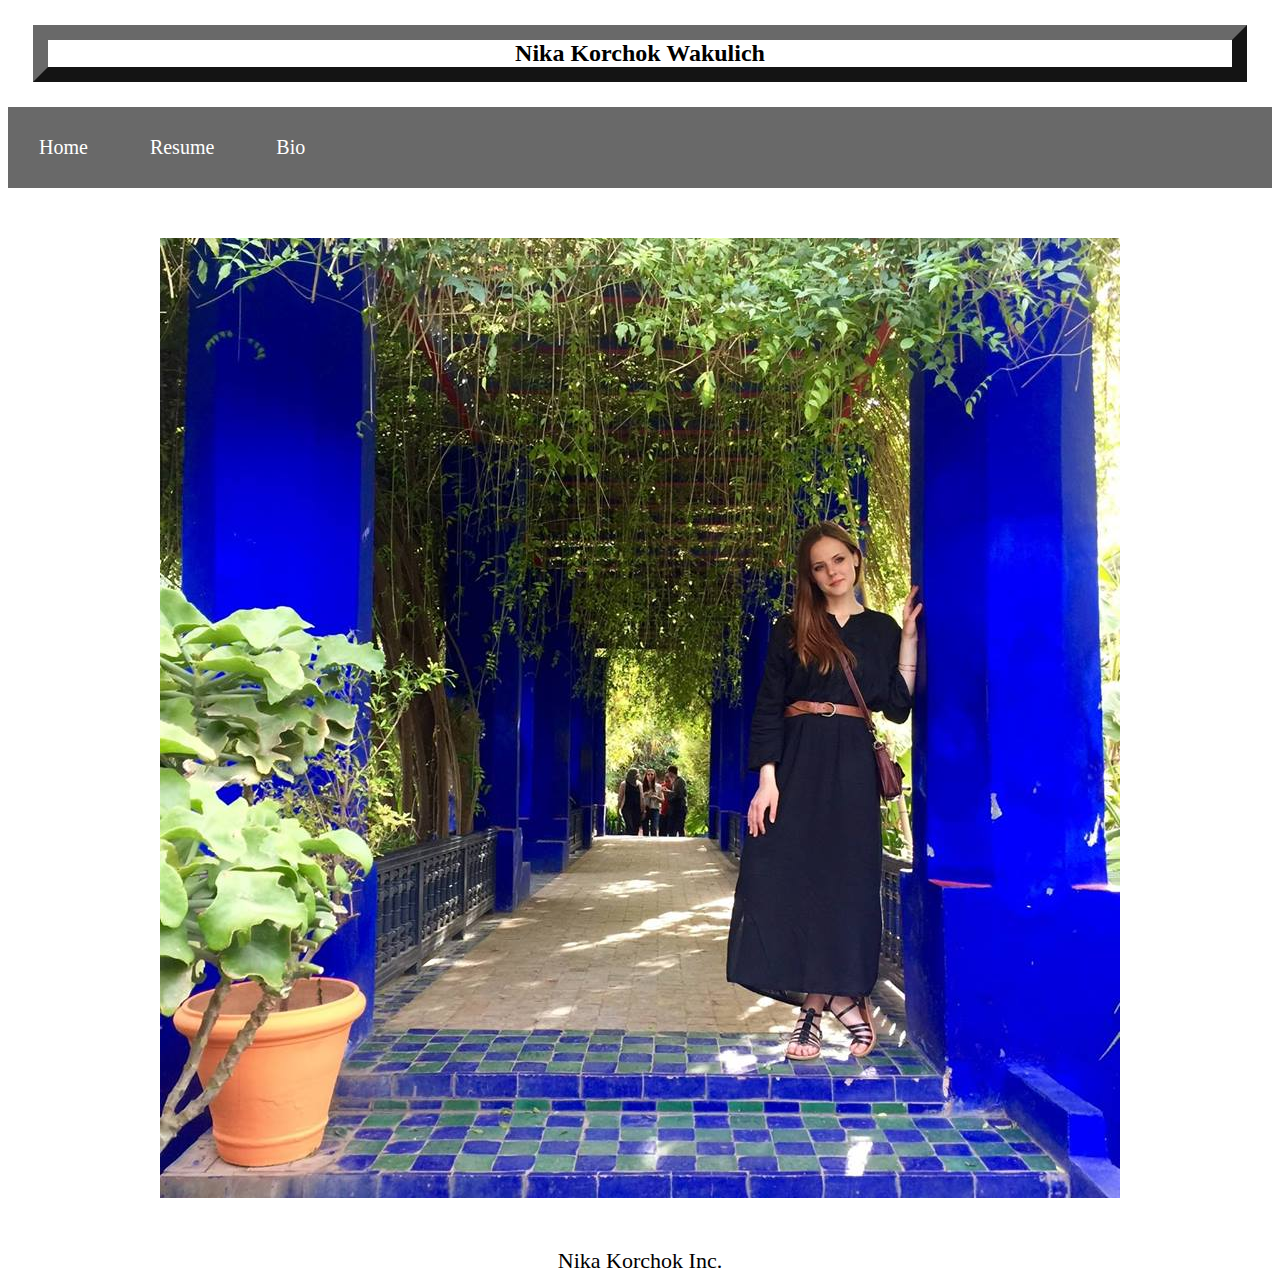
<file: index.html>
<!DOCTYPE html>
<html>

<head>

    <title> Comp 20: Web Programming, Lab 4 </title>
    <link rel="stylesheet" type="text/css" href="resumestyle.css">
    <meta name="author" content= "Nika Korchok">

</head>

<body>

    <header>
        <h1> Nika Korchok Wakulich </h1>
    </header>

    <nav>
        <ul>
            <li><a class= "one" href= "/">Home</a></li>
            <li><a class = "two" href= "/resume">Resume</a></li>
            <li><a class = "three" href= "/bio">Bio</a></li>
        </ul>
        
    </nav>

    <p> <img src= "profileimg.jpg" alt="Nika Korchok Wakulich"/> </p>

    <div class= "footer"> Nika Korchok Inc. </div>

</body>

</html>
</file>
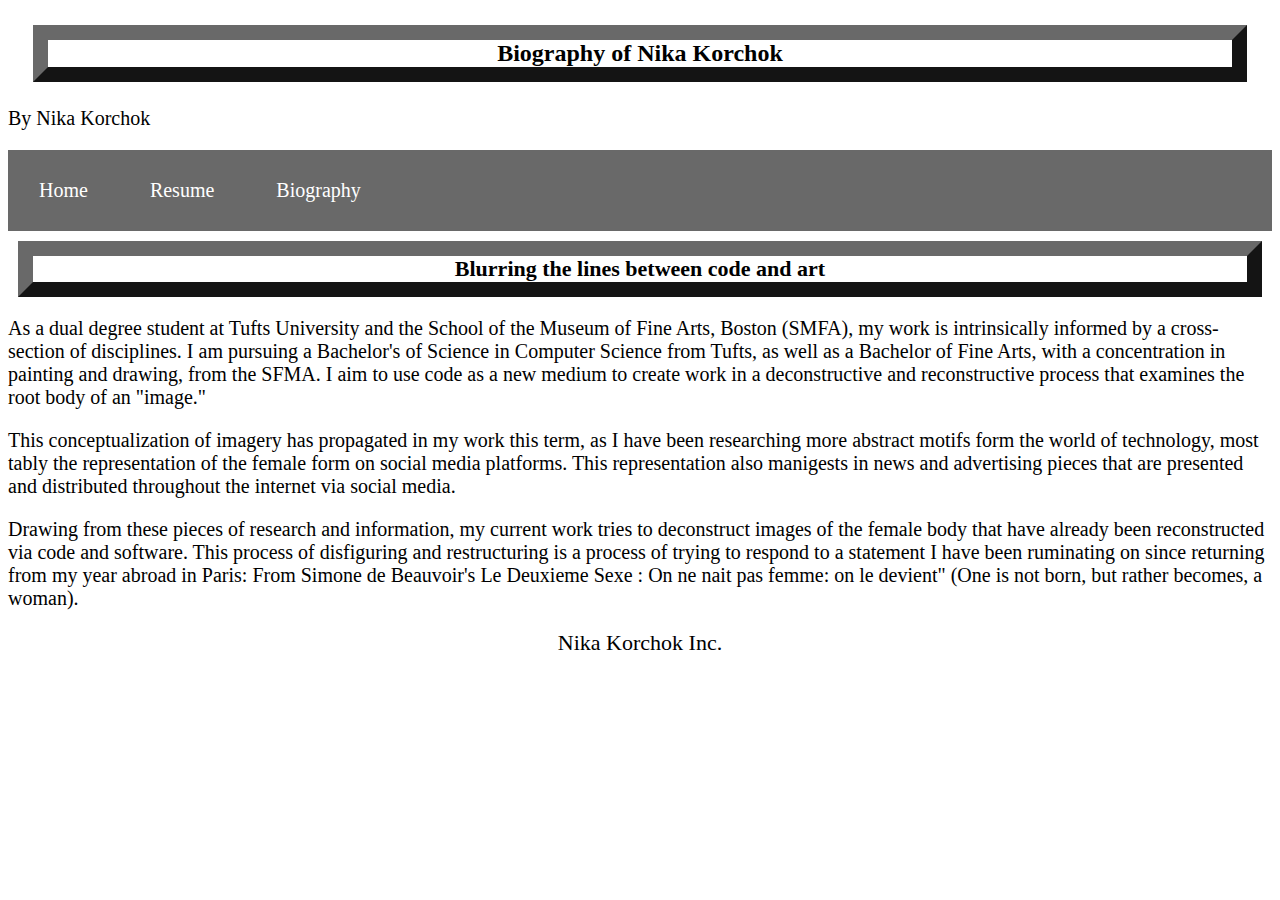
<file: bio.html>
<!DOCTYPE html>

<html>

<head>
    <meta name= "author" content= "Nika Korchok">
    <meta name= "description" content= "Biography of Nika Korchok">
    <meta name= "language" content= "English">
    <meta name= "keywords" content= "Programming, artist, design">
    <link rel="stylesheet" type="text/css" href="resumestyle.css">
    <title>Biography - Nika Korchok</title>
</head>

<body>
    <header>
        <h1> Biography of Nika Korchok </h1> 
            <p class= "byline"> By Nika Korchok </p>

    </header>    
    <nav>
        <ul>
            <li> <a href= "/">Home</a> </li>
            <li> <a href= "/resume">Resume</a></li>
            <li> <a href= "/bio">Biography</a></li>
        </ul>
    </nav>
    <div class = "bio">
        <h2> Blurring the lines between code and art </h2>
        <p> As a dual degree student at Tufts University and the School of the Museum of Fine Arts, Boston (SMFA), my work is intrinsically informed by a cross-section of disciplines. I am pursuing a Bachelor's of Science in Computer Science from Tufts, as well as a Bachelor of Fine Arts, with a concentration in painting and drawing, from the SFMA. I aim to use code as a new medium to create work in a deconstructive and reconstructive process that examines the root body of an "image."</p>
        <p> This conceptualization of imagery has propagated in my work this term, as I have been researching more abstract motifs form the world of technology, most tably the representation of the female form on social media platforms. This representation also manigests in news and advertising pieces that are presented and distributed throughout the internet via social media. </p>
        <p> Drawing from these pieces of research and information, my current work tries to deconstruct images of the female body that have already been reconstructed via code and software. This process of disfiguring and restructuring is a process of trying to respond to a statement I have been ruminating on since returning from my year abroad in Paris: From Simone de Beauvoir's <span class= "title"> Le Deuxieme Sexe </span> : On ne nait pas femme: on le devient" (One is not born, but rather becomes, a woman). </p>
    </div>


<div class= "footer"> Nika Korchok Inc. </div>

</body>

</html>
</file>
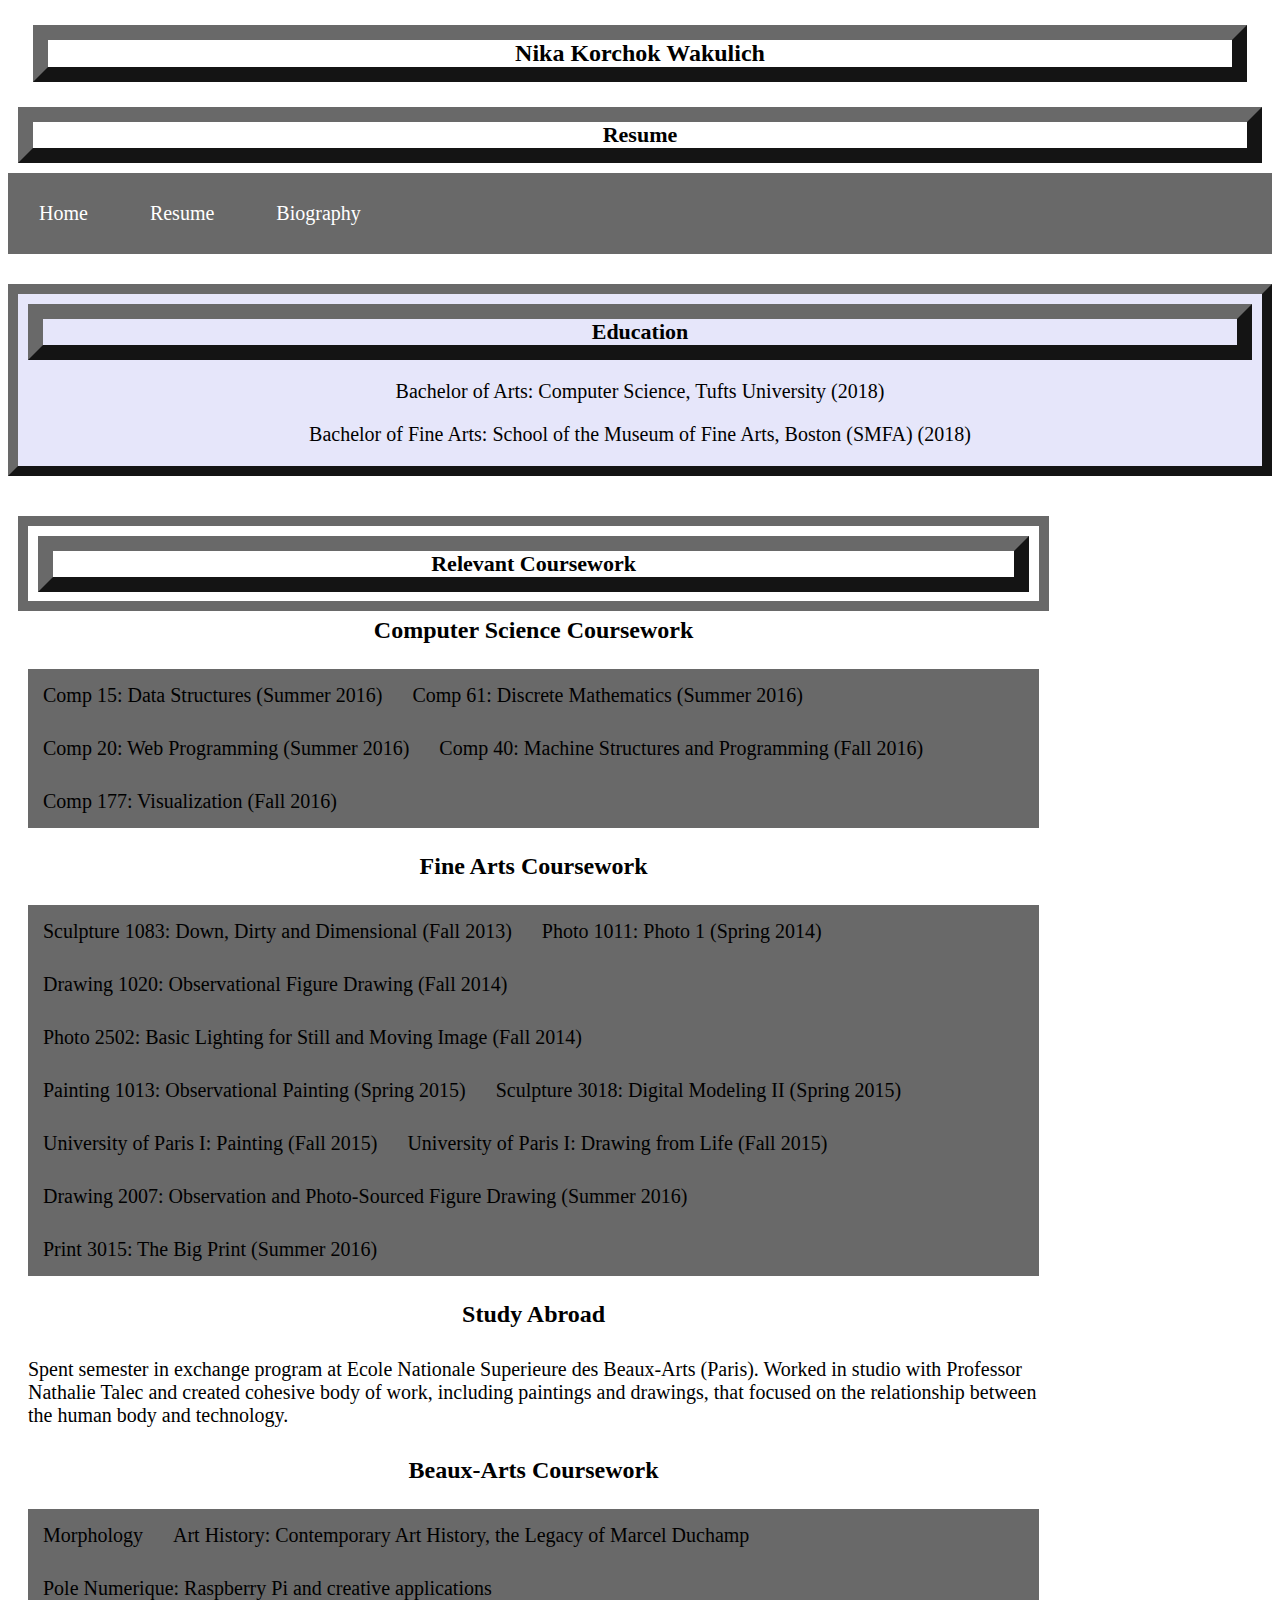
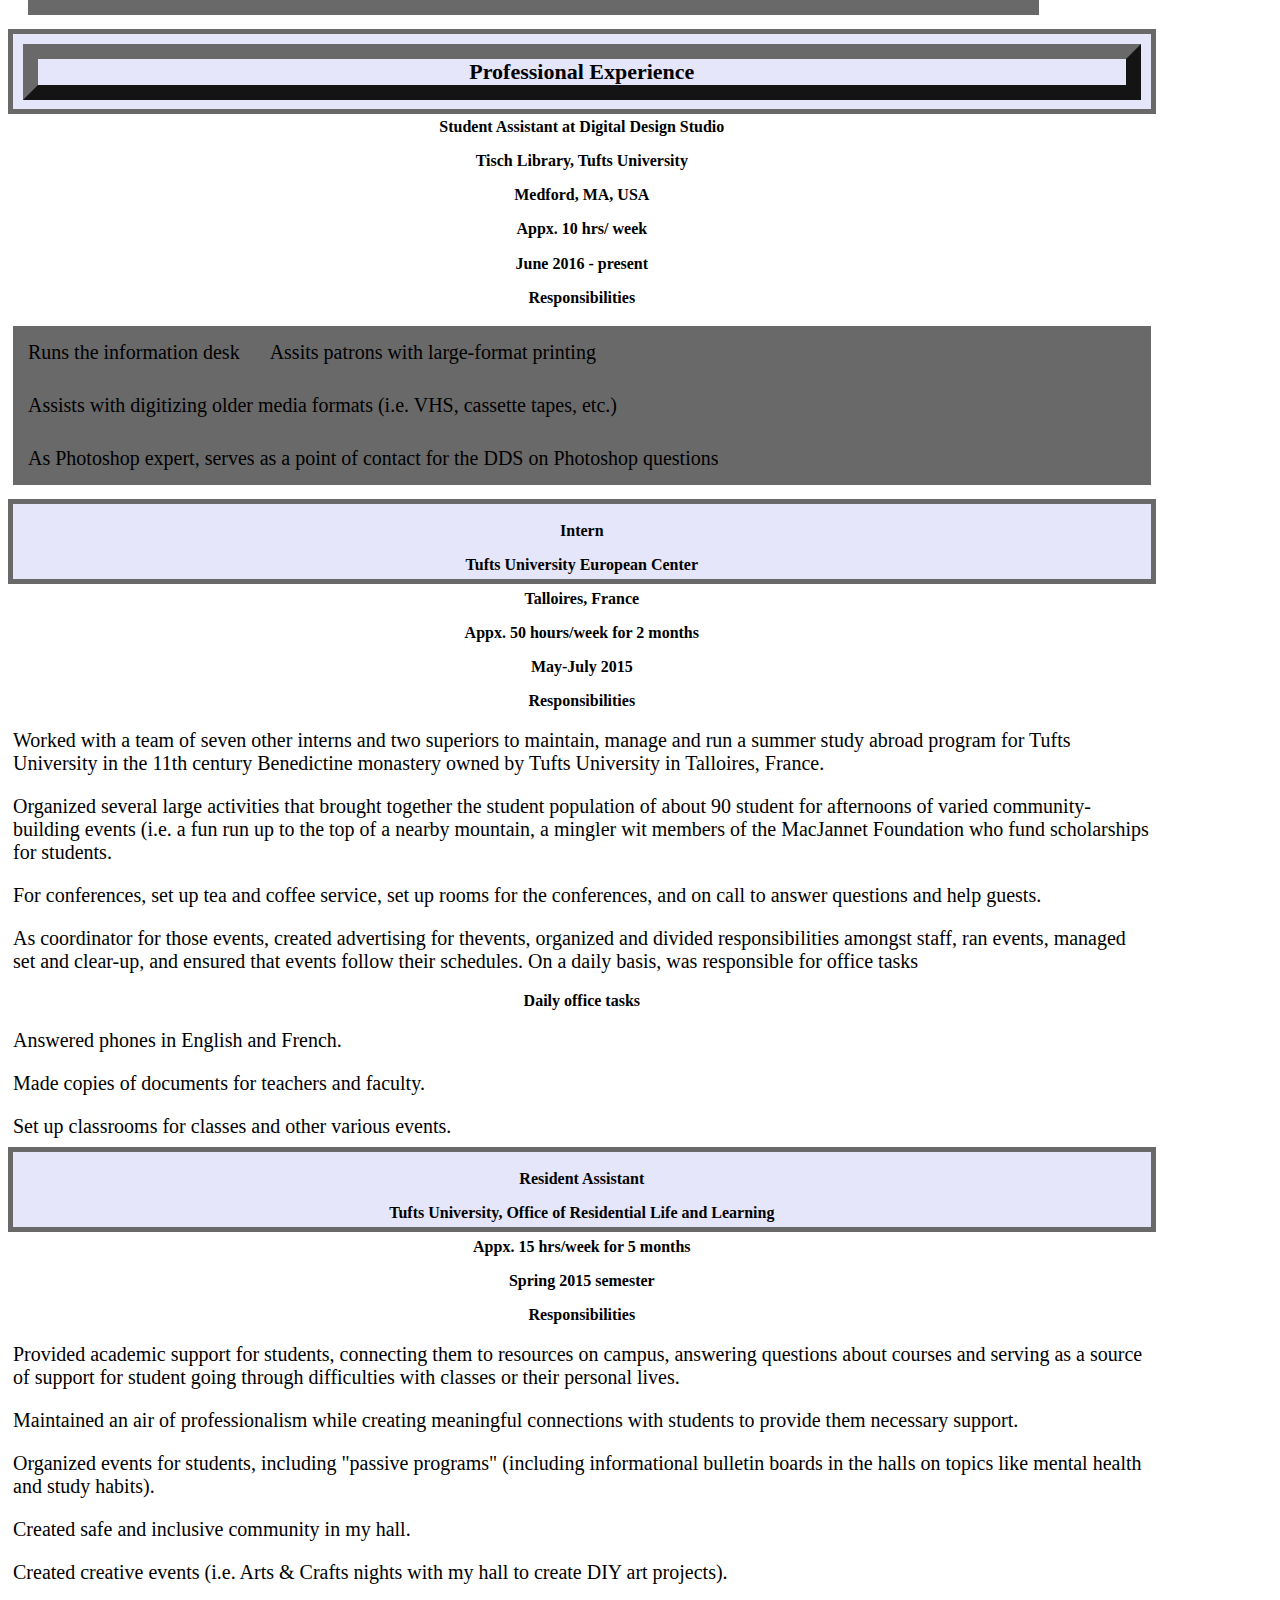
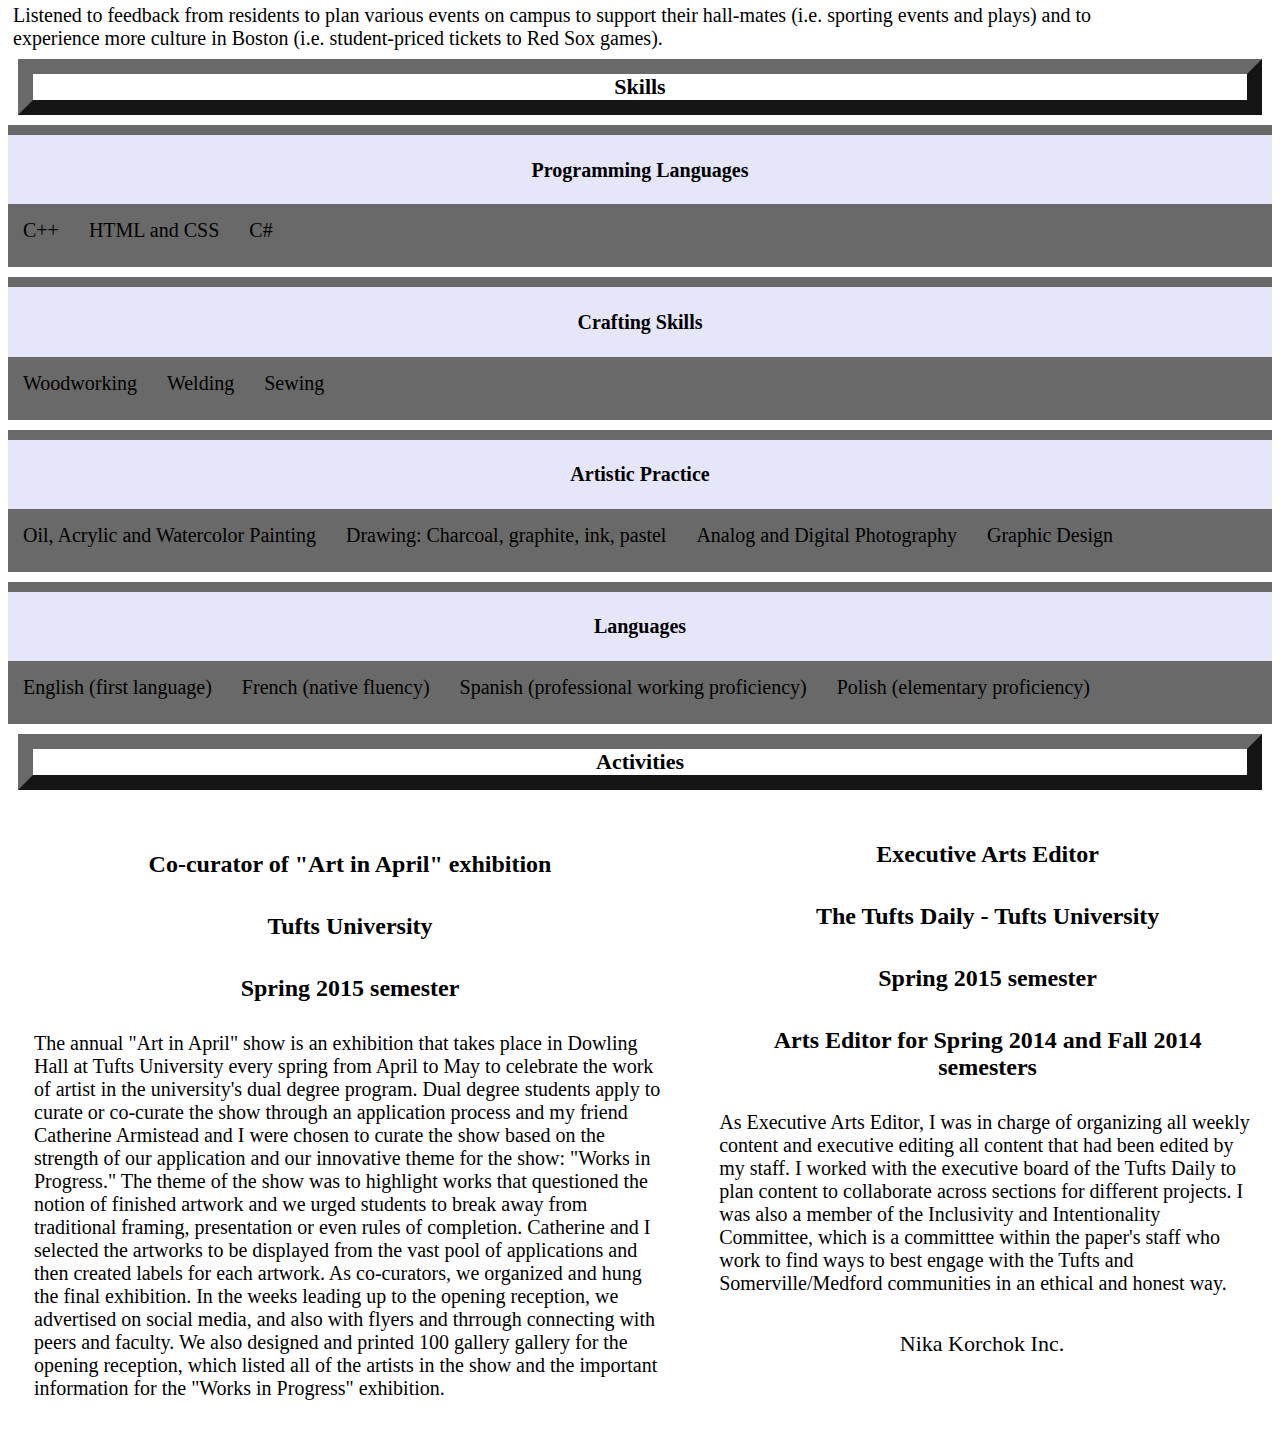
<file: resume.html>
<!DOCTYPE html>
<html lang= "en">

<head>

    <title> Comp 20: Web Programming, Lab 4 </title>
    <meta name="author" content= "Nika Korchok">
    <meta name= "description" content= "Biography of Nika Korchok">
    <meta name= "keywords" content= "Programming, artist, design">
    <link rel="stylesheet" type="text/css" href="resumestyle.css">

</head>

<body>

    <header>
        <h1> Nika Korchok Wakulich </h1>
        <h2> Resume </h2>
    </header>

    <nav>
        <ul>
            <li><a class = "active" href= "/">Home</a></li>
            <li><a href= "/resume">Resume</a> </li>
            <li><a href= "/bio">Biography</a></li>
        </ul>
    </nav>

    <div class = "education">
        <h2> Education </h2>
        <p> Bachelor of Arts: Computer Science, Tufts University (2018)</p>
        <p> Bachelor of Fine Arts: School of the Museum of Fine Arts, Boston (SMFA) (2018) </p>


    </div>

    <div class = "coursework">
        <h2> Relevant Coursework </h2>
        <h3> Computer Science Coursework </h3>
        <ul>
            <li> Comp 15: Data Structures (Summer 2016) </li>
            <li> Comp 61: Discrete Mathematics (Summer 2016) </li>
            <li> Comp 20: Web Programming (Summer 2016)</li>
            <li> Comp 40: Machine Structures and Programming (Fall 2016) </li>
            <li> Comp 177: Visualization (Fall 2016) </li>
        </ul>
        <h3> Fine Arts Coursework </h3>
        <ul>
            <li> Sculpture 1083: Down, Dirty and Dimensional (Fall 2013)</li>
            <li> Photo 1011: Photo 1 (Spring 2014)</li>
            <li> Drawing 1020: Observational Figure Drawing (Fall 2014) </li>
            <li> Photo 2502: Basic Lighting for Still and Moving Image (Fall 2014) </li>
            <li> Painting 1013: Observational Painting (Spring 2015)</li>
            <li> Sculpture 3018: Digital Modeling II (Spring 2015) </li>
            <li> University of Paris I: Painting (Fall 2015) </li>
            <li> University of Paris I: Drawing from Life (Fall 2015)</li>
            <li> Drawing 2007: Observation and Photo-Sourced Figure Drawing (Summer 2016)</li>
            <li> Print 3015: The Big Print (Summer 2016) </li>
        </ul>
        <h3> Study Abroad </h3>
        <p> Spent semester in exchange program at Ecole Nationale Superieure des Beaux-Arts (Paris). Worked in studio with Professor Nathalie Talec and created cohesive body of work, including paintings and drawings, that focused on the relationship between the human body and technology. </p>
        <h3> Beaux-Arts Coursework </h3>
        <ul>
                <li> Morphology </li>
                <li> Art History: Contemporary Art History, the Legacy of Marcel Duchamp </li>
                <li> Pole Numerique: Raspberry Pi and creative applications </li>
        </ul>
    </div>

    <div class = "professional">
        <h2> Professional Experience</h2>
            <h4> Student Assistant at Digital Design Studio </h4>
            <h4> Tisch Library, Tufts University</h4>
            <h4> Medford, MA, USA </h4>
            <h4> Appx. 10 hrs/ week </h4>
            <h4> June 2016 - present</h4>
            <h4> Responsibilities </h4>
                <ul>
                    <li> Runs the information desk </li>
                    <li> Assits patrons with large-format printing </li>
                    <li> Assists with digitizing older media formats (i.e. VHS, cassette tapes, etc.) </li>
                    <li> As Photoshop expert, serves as a point of contact for the DDS on Photoshop questions </li>
                </ul>
        </div>
        <div class= "professional">
            <h4> Intern </h4>
            <h4> Tufts University European Center </h4>
            <h4> Talloires, France </h4> 
            <h4> Appx. 50 hours/week for 2 months </h4>
            <h4> May-July 2015</h4>
            <h4> Responsibilities </h4>
                    <p> Worked with a team of seven other interns and two superiors to maintain, manage and run a summer study abroad program for Tufts University in the 11th century Benedictine monastery owned by Tufts University in Talloires, France.</p>
                    <p> Organized several large activities that brought together the student population of about 90 student for afternoons of varied community-building events (i.e. a fun run up to the top of a nearby mountain, a mingler wit members of the MacJannet Foundation who fund scholarships for students. </p>
                    <p> For conferences, set up tea and coffee service, set up rooms for the conferences, and on call to answer questions and help guests.</p>
                    <p> As coordinator for those events, created advertising for thevents, organized and divided responsibilities amongst staff, ran events, managed set and clear-up, and ensured that events follow their schedules. On a daily basis, was responsible for office tasks </p>
                <h4> Daily office tasks </h4>
                        <p> Answered phones in English and French. </p>
                        <p> Made copies of documents for teachers and faculty. </p>
                        <p> Set up classrooms for classes and other various events. </p>
        </div>
        <div class= "professional">
            <h4> Resident Assistant </h4>
            <h4> Tufts University, Office of Residential Life and Learning </h4>
            <h4> Appx. 15 hrs/week for 5 months </h4>
            <h4> Spring 2015 semester </h4>
            <h4> Responsibilities </h4>
                    <p> Provided academic support for students, connecting them to resources on campus, answering questions about courses and serving as a source of support for student going through difficulties with classes or their personal lives. </p>
                    <p> Maintained an air of professionalism while creating meaningful connections with students to provide them necessary support.</p>
                    <p> Organized events for students, including "passive programs" (including informational bulletin boards in the halls on topics like mental health and study habits). </p>
                    <p> Created safe and inclusive community in my hall. </p>
                    <p> Created creative events (i.e. Arts &amp; Crafts nights with my hall to create DIY art projects).</p>
                    <p> Listened to feedback from residents to plan various events on campus to support their hall-mates (i.e. sporting events and plays) and to experience more culture in Boston (i.e. student-priced tickets to Red Sox games). </p>
        </div>
    </div>

      <div class = "Resume-Section">
        <h2> Skills </h2>
        <div class= "programming">
        <h4> Programming Languages </h4>
            <ul>
                <li> C++ </li>
                <li> HTML and CSS </li>
                <li> C# </li>
            </ul>
        </div>
        <div class = "crafting">
            <h4> Crafting Skills </h4>
            <ul>
                <li> Woodworking </li>
                <li> Welding </li>
                <li> Sewing </li>
            </ul>
        </div>
        <div class = "artistic">
         <h4> Artistic Practice </h4>
            <ul>
                <li> Oil, Acrylic and Watercolor Painting </li>
                <li> Drawing: Charcoal, graphite, ink, pastel </li>
                <li> Analog and Digital Photography </li>
                <li> Graphic Design </li>
            </ul>
        </div>
        <div class= "languages">
        <h4> Languages </h4>
            <ul>
                <li> English (first language) </li>
                <li> French (native fluency) </li>
                <li> Spanish (professional working proficiency) </li>
                <li> Polish (elementary proficiency)</li>
            </ul>
        </div>
    </div>

    <div class = "resume-section">
        <h2> Activities </h2>
    
        <div class= "activities-one">
            <h3> Co-curator of "Art in April" exhibition</h3>
            <h3> Tufts University </h3>
            <h3> Spring 2015 semester </h3>
            <p> The annual "Art in April" show is an exhibition that takes place in Dowling Hall at Tufts University every spring from April to May to celebrate the work of artist in the university's dual degree program. Dual degree students apply to curate or co-curate the show through an application process and my friend Catherine Armistead and I were chosen to curate the show based on the strength of our application and our innovative theme for the show: "Works in Progress." The theme of the show was to highlight works that questioned the notion of finished artwork and we urged students to break away from traditional framing, presentation or even rules of completion. Catherine and I selected the artworks to be displayed from the vast pool of applications and then created labels for each artwork. As co-curators, we organized and hung the final exhibition. In the weeks leading up to the opening reception, we advertised on social media, and also with flyers and thrrough connecting with peers and faculty. We also designed and printed 100 gallery gallery for the opening reception, which listed all of the artists in the show and the important information for the "Works in Progress" exhibition.</p>
        </div>

        <div class= "activities-two">
            <h3> Executive Arts Editor</h3>
            <h3> The Tufts Daily - Tufts University </h3>
            <h3> Spring 2015 semester </h3>
            <h3> Arts Editor for Spring 2014 and Fall 2014 semesters </h3>
            <p> As Executive Arts Editor, I was in charge of organizing all weekly content and executive editing all content that had been edited by my staff. I worked with the executive board of the Tufts Daily to plan content to collaborate across sections for different projects. I was also a member of the Inclusivity and Intentionality Committee, which is a committtee within the paper's staff who work to find ways to best engage with the Tufts and Somerville/Medford communities in an ethical and honest way. </p>
        </div>
    </div>

    <div class= "footer"> Nika Korchok Inc. </div>

</body>
</html>
</file>
<file: resumestyle.css>
/* stylesheet for resume files */

body {
    background-color: white;
    
}

p {
    color: black;
    font-family: "Times New Roman", Times, serif;
    font-style: normal;
    font-size: 20px;
}

/*a:link, a:visited {
    background-color: grey;
    color: blue;
    padding: 20px;
    border-style: outset;
    border width: 25px;
    margin: 10px;
    background-color: #778899
}
*/



/*
div {
    padding: 30px;
    border-style: solid;
    border-width: 25px;
    border-color: #808080;
    margin: 25px;
    background-color: #778899; 

}
*/
ul {
    list-style-type: none;
    margin: 0;
    padding: 0;
    overflow: hidden;
    background-color: #696969;
}

li {
    float: left;
}

li a{
    display: inline-block;
    color: white;
    text-align: center;
    padding: 14px 16px;
    text-decoration: none;
}

li a:hover {
    background color: #FFFFFF;
}

img {
    display: block;
    max-width: 80%;
    height: auto;
    margin: auto;
    padding: 30px;
}

div.footer {
    text-align: center;
    color: black;
    font-style: normal;
    font-family: "Times New Roman", Times, serif;
    font-size: 22px;
    
}

h1 {
    text-align: center;
    border-style: outset;
    border-width: 15px;
    border-color: #696969;
    margin: 25px;
    font-style: normal;
    font-family: "Times New Roman", Times, serif;
    font-size: 24px;


}
h2 {
    text-align: center;
    border-style: outset;
    border-width: 15px;
    border-color: #696969;
    margin: 10px;
    font-style: normal;
    font-family: "Times New Roman", Times, serif;
    font-size: 22px;
}

h3 {
    text-align: center;
    color: black;
    padding: 10px;
    margin: 15px;
    font-style: normal;
    font-family: "Times New Roman", Times, serif;
    font-size: 24px;
}

h4 {
    text-align: center;
    line-height: 0.8;
    color: black;
}


div.Resume-section {
    width: 100%;
    margin: 0px;
    border: 5px solid gray;
    line-height: 150%;
}

div.activities-one {
    float: left;
    width: 50%;
    margin: 10px;
    padding: 1em;
}

div.activities-two {
    margin-left: 55%;
    border-left: 5px, solid;
    padding: 1em;
    overflow: hidden;
}

div.education{
    background-color: #E6E6FA;
    border-style: outset;
    border-width: 10px;
    border-color: #696969;
    margin: 30px 0 30px 0;
    font-family: "Palatino Linotype", "Book Antiqua", Palatino, serif;
    text-align: center;
}

div.languages, div.artistic, div.crafting, div.programming {
    background-color: #E6E6FA;
    border-style: outset;
    border-style: solid; 
    font-family: "Palatino Linotype", "Book Antiqua", Palatino, serif;
    font-size: 20px; 
    border-width: 10px 0 10px 0;
    border-color: #696969;
    margin: 10px 0 10px 0;
}

div.professional {
    float: center;
    display: inline-block;
    width: 90%;
    height: 75px;
    margin: 10px 0 10px 0;
    background-color: #E6E6FA;
    border: 5px solid #696969;
}
div.coursework {
    float: center;
    display: inline-block;
    width: 80%;
    height: 75px;
    margin: 10px;
    border: 10px solid #696969;
}

li {
    
    text-align: center;
    color: black;
    margin: 5px;
    font-style: normal;
    font-family: "Times New Roman", Times, serif;
    font-size: 20px;
    padding: 10px;
}

p.title {
    font-style: italic;
}
</file>
